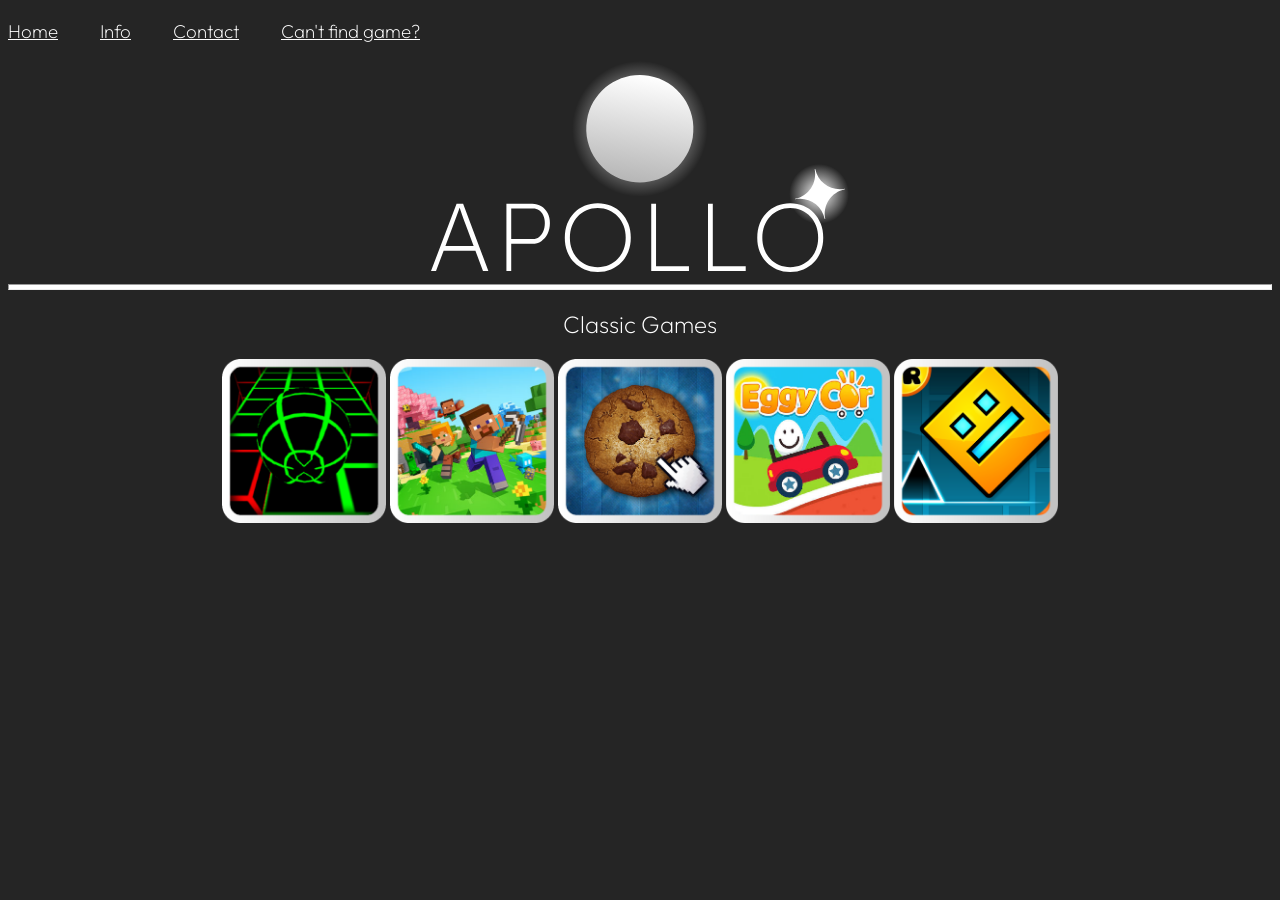
<file: index.html>
<!DOCTYPE html>
<!-- Something not working counter [2] -->
<html>
  <head>
    <link rel="stylesheet" href="/style.css">
    <link rel="icon" href="/img/favicon.png">
    <title>New Tab</title>
  </head>
  <body>
    <h3><a href="/">Home</a>⠀⠀⠀<a href="/info">Info</a>⠀⠀⠀<a href="/contact">Contact</a>⠀⠀⠀<a href="/gamefinder">Can't find game?</a></h3>
    <div style="text-align: center">
      <img src="/img/apollo.svg" width="33%">
      <hr>
      <h2>Classic Games</h2>
      <div id="games-list">
      
      <a href="/games/slope" target="_top"><img id="icon" src="/img/slope.png"></a>  
      
      <a href="/games/minecraft" target="_top"><img id="icon" src="/img/minecraft.png"></a>  
      
      <a href="/games/cookieclicker" target="_top"><img id="icon" src="/img/cookieclicker.png"></a>  
      
      <a href="/games/eggycar" target="_top"><img id="icon" src="/img/eggycar.png"></a>  

      <a href="/games/geometrydash" target="_top"><img id="icon" src="/img/geometrydash.png"></a>  
      
    </div>
  </body>
</html>
</file>
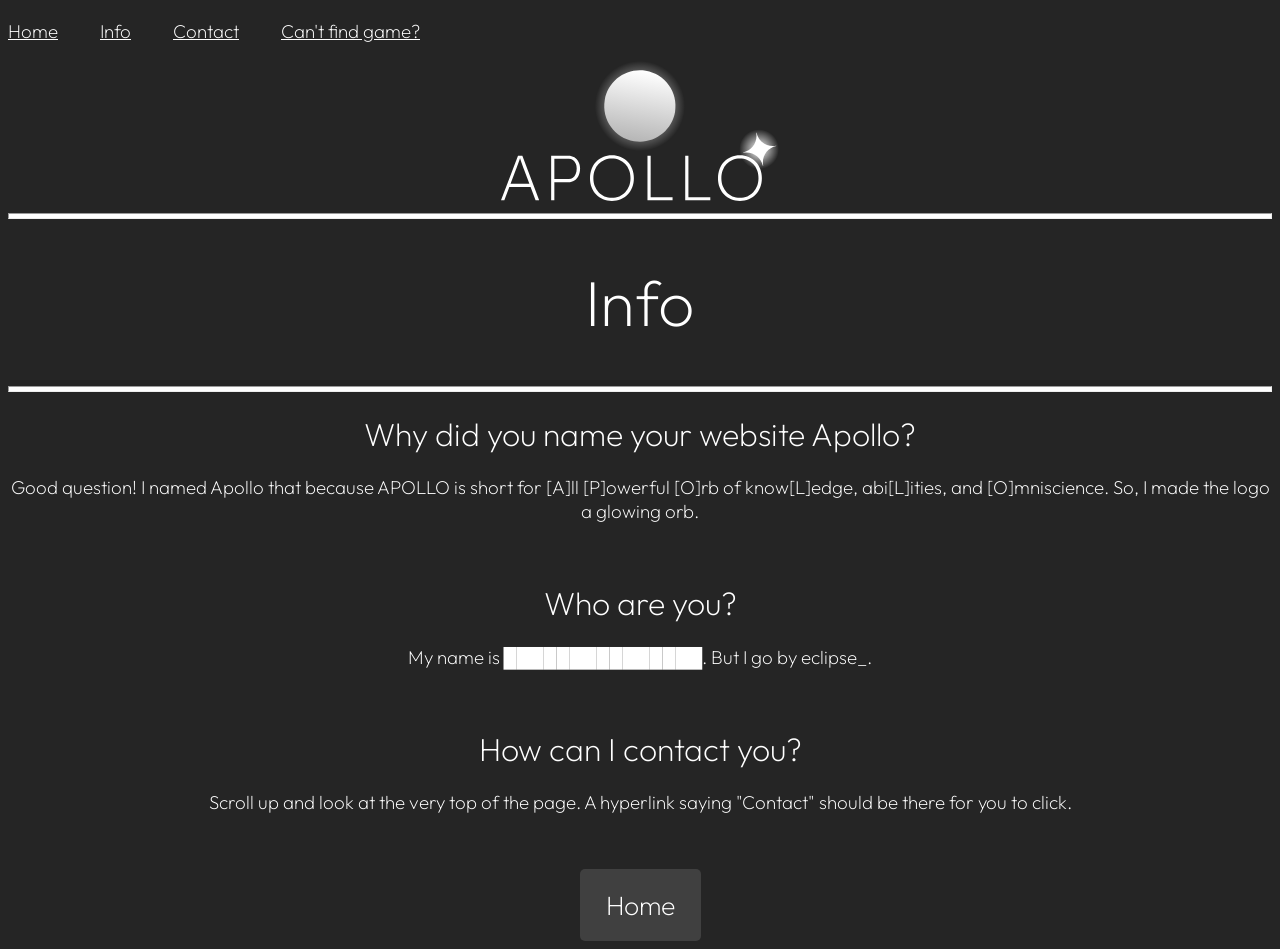
<file: info/index.html>
<!DOCTYPE html>
<html>
  <head>
    <link rel="stylesheet" href="/style.css">
    <link rel="icon" href="/img/favicon.png">
    <title>New Tab</title>
  </head>
  <body>
    <h3><a href="/">Home</a>⠀⠀⠀<a href="/info">Info</a>⠀⠀⠀<a href="/contact">Contact</a>⠀⠀⠀<a href="/gamefinder">Can't find game?</a></h3>
    <div style="text-align: center">
      <img src="/img/apollo.svg" width="22%">
      <hr>
      <font size="6">
        <h1>Info</h1>
      </font>
      <hr>
      <h1>Why did you name your website Apollo?</h1>
      <h3>Good question! I named Apollo that because APOLLO is short for [A]ll [P]owerful [O]rb of know[L]edge, abi[L]ities, and [O]mniscience. So, I made the logo a glowing orb.</h3>
      <p><br></p>
      <h1>Who are you?</h1>
      <h3>My name is ███████████████. But I go by eclipse_.</h3>
      <p><br></p>
      <h1>How can I contact you?</h1>
      <h3>Scroll up and look at the very top of the page. A hyperlink saying "Contact" should be there for you to click.</h3>
      <p><br></p>
      
      
      <a href="/"><button><h1>⠀Home⠀</h1></button></a>
  </body>
</html>
</file>
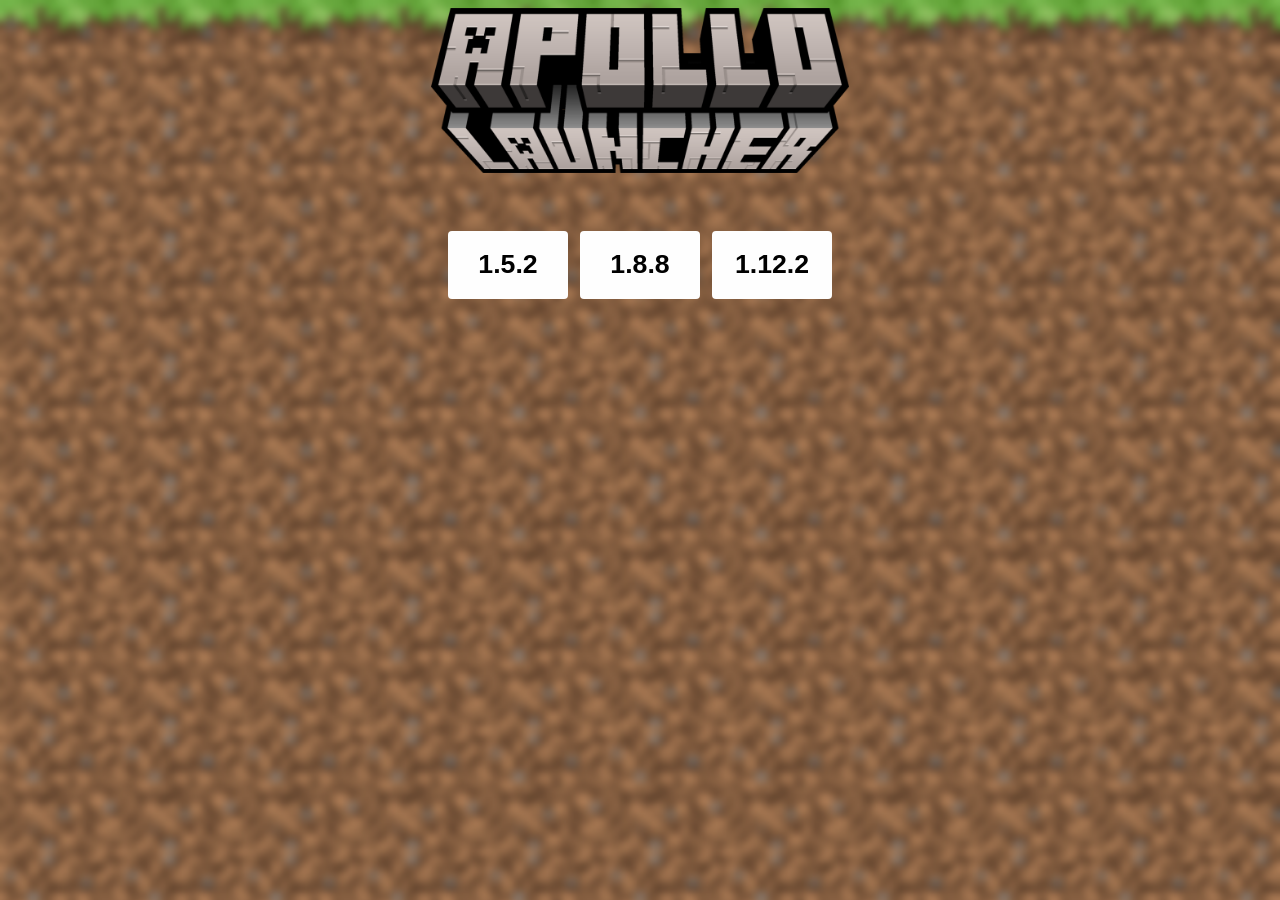
<file: embeds/minecraft/index.html>
<!DOCTYPE html>
<html>
  <head>
    <link rel="stylesheet" href="menu.css">
  </head>
  <body>
    <img src="/img/apollolauncher.png" width="33%">
    <p><br></p>
    <a href="/embeds/minecraft/1.5.2/index.html"><button><h1>1.5.2</h1></button></a> <a href="/embeds/minecraft/1.8.8/index.html"><button><h1>1.8.8</h1></button></a> <a href="/embeds/minecraft/1.12.2/index.html"><button><h1>1.12.2</h1></button></a> 
  </body>
</html>
</file>
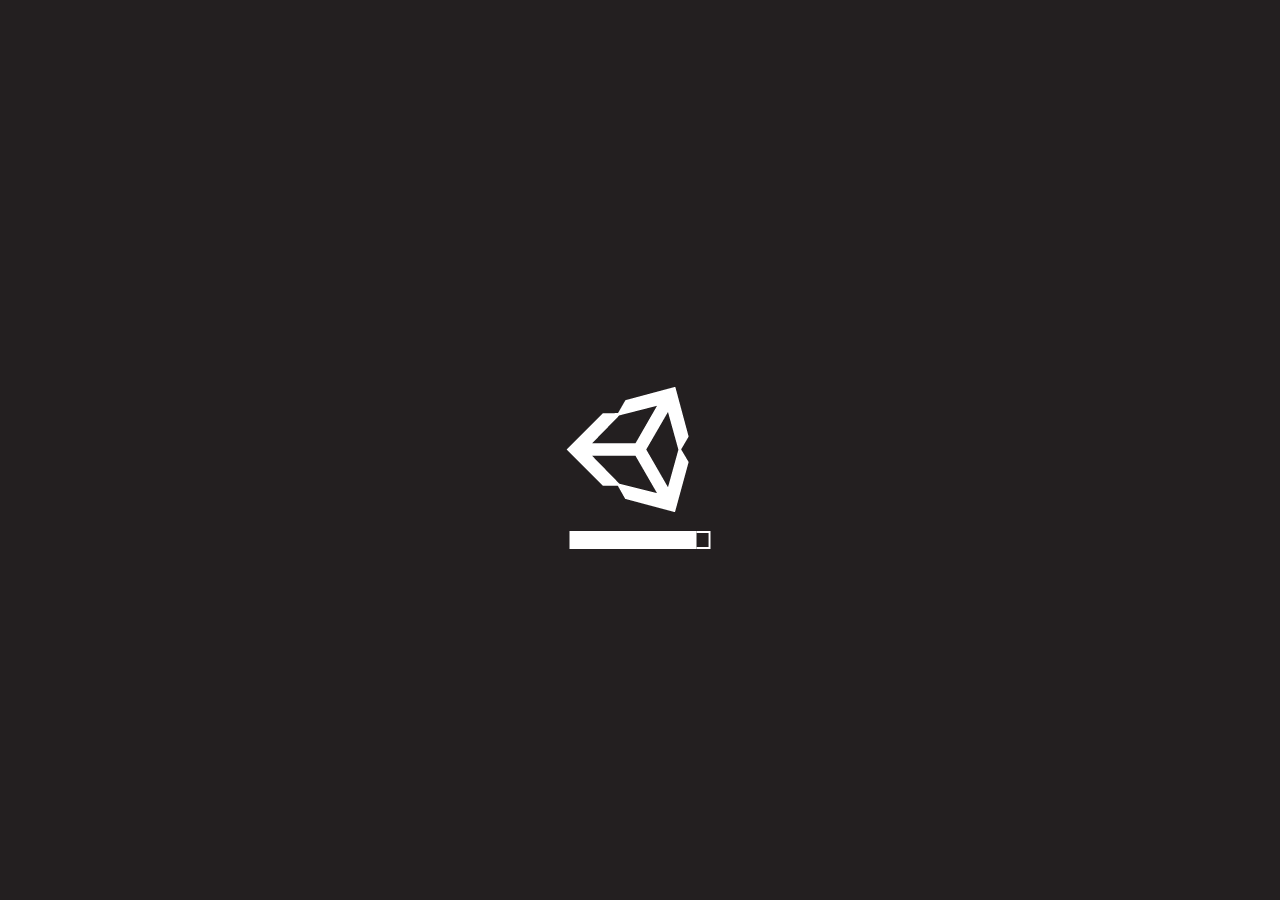
<file: embeds/slope/index.html>
<html>
<head>
    <link rel="stylesheet" href="TemplateData/style.css">
    <script src="TemplateData/UnityProgress.js"></script>
    <script src="TemplateData/unityloader41.js"></script>
    <script>
        var gameInstance = UnityLoader.instantiate("gameContainer", "Build/slope.json", { onProgress: UnityProgress, Module: { onRuntimeInitialized: function() { UnityProgress(gameInstance, "complete") } } });
    </script>
    <script async src="https://pagead2.googlesyndication.com/pagead/js/adsbygoogle.js?client=ca-pub-2541434264715219"
     crossorigin="anonymous"></script>
    <script async src="https://pagead2.googlesyndication.com/pagead/js/adsbygoogle.js?client=ca-pub-2541434264715219"
     crossorigin="anonymous"></script>
    <style>
        .alert {
          padding: 20px;
          background-color: #0096FF;
          color: white;
        }

        .closebtn {
          margin-left: 15px;
          color: white;
          p {text-align: center;}  
          font-weight: bold;
          float: right;
          font-size: 22px;
          line-height: 20px;
          cursor: pointer;
          transition: 0.3s;
        }

        .closebtn:hover {
          color: black;
        }
    </style>
</head>
<body style="margin: 0; overflow: hidden;">
    <div class="webgl-content">
        <div id="gameContainer" style="width: 100%; height: 100%; margin: 0;"></div>
    </div>
    <!-- <a title="GDPR-compliant Web Analytics" href="https://clicky.com/101393847"><img alt="Clicky" src="//static.getclicky.com/media/links/badge.gif" border="0" /></a> -->
    <script async src="//static.getclicky.com/101393847.js"></script>
    <noscript><p><img alt="Clicky" width="1" height="1" src="//in.getclicky.com/101393847ns.gif" /></p></noscript>
</body>
</html>
</file>
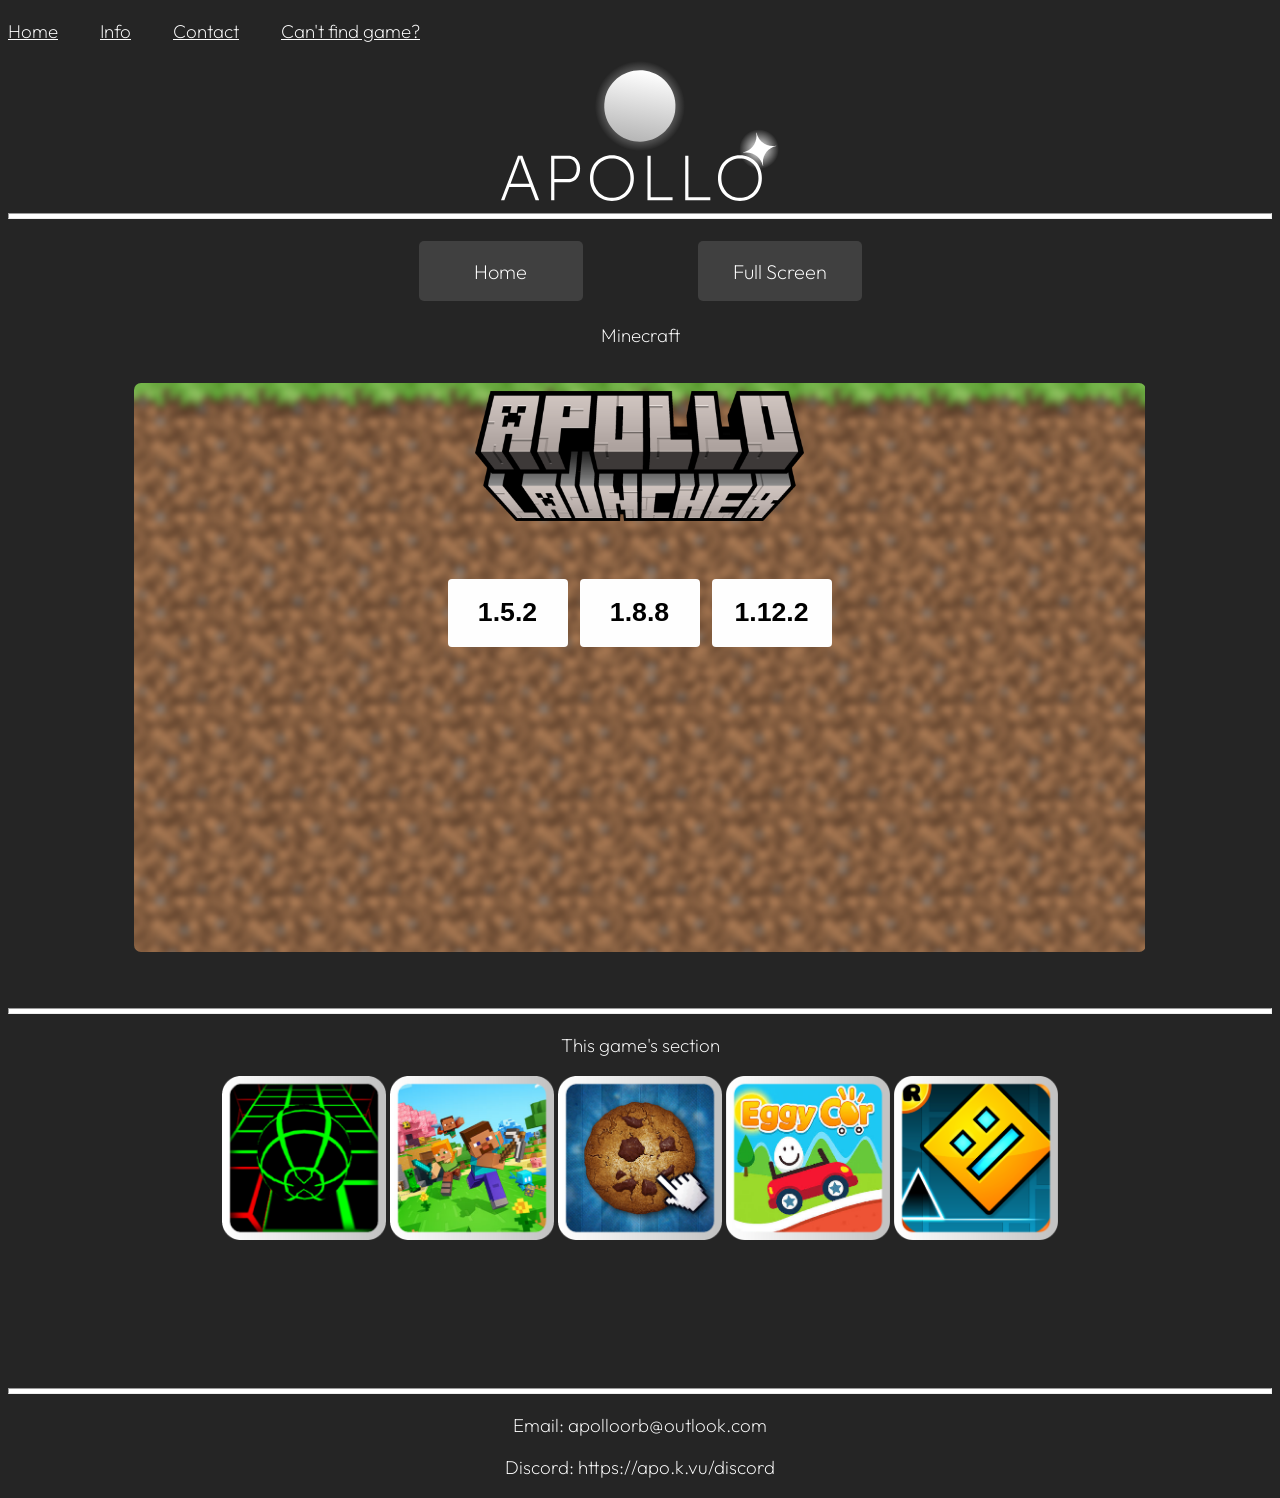
<file: games/minecraft/index.html>
<!DOCTYPE html>
<!-- Something not working counter [2] -->
<html>
  <head>
    <link rel="stylesheet" href="/style.css">
    <link rel="icon" href="/img/favicon.png">
    <title>New Tab</title>
  </head>
  <body>
    <h3><a href="/">Home</a>⠀⠀⠀<a href="/info">Info</a>⠀⠀⠀<a href="/contact">Contact</a>⠀⠀⠀<a href="/gamefinder">Can't find game?</a></h3>
    <div style="text-align: center">
      <img src="/img/apollo.svg" width="22%">
      <hr>
      <h1><a href="/"><button id="certain"><h2>⠀Home⠀</h2></button></a>⠀⠀⠀⠀⠀<a href="/embeds/minecraft/index.html"><button id="certain"><h2>⠀Full Screen⠀</h2></button></a></h1>
      <h3>Minecraft</h3>
      <br>
      <iframe src="/embeds/minecraft/index.html" width="80%" height="569px;" scrolling="no"></iframe>
      <p><br></p>
      <hr>
      <h3>This game's section</h3>
      <div id="games-list">
      
      <a href="/games/slope" target="_top"><img id="icon" src="/img/slope.png"></a>  
      
      <a href="/games/minecraft" target="_top"><img id="icon" src="/img/minecraft.png"></a>  
      
      <a href="/games/cookieclicker" target="_top"><img id="icon" src="/img/cookieclicker.png"></a>  
      
      <a href="/games/eggycar" target="_top"><img id="icon" src="/img/eggycar.png"></a>  

      <a href="/games/geometrydash" target="_top"><img id="icon" src="/img/geometrydash.png"></a>  
      
    </div>
      <h1><br></h1>
      <h1><br></h1>
      <hr>
      <h3>Email: apolloorb@outlook.com</h3>
      <h3>Discord: https://apo.k.vu/discord </h3>
  </body>
</html>
</file>
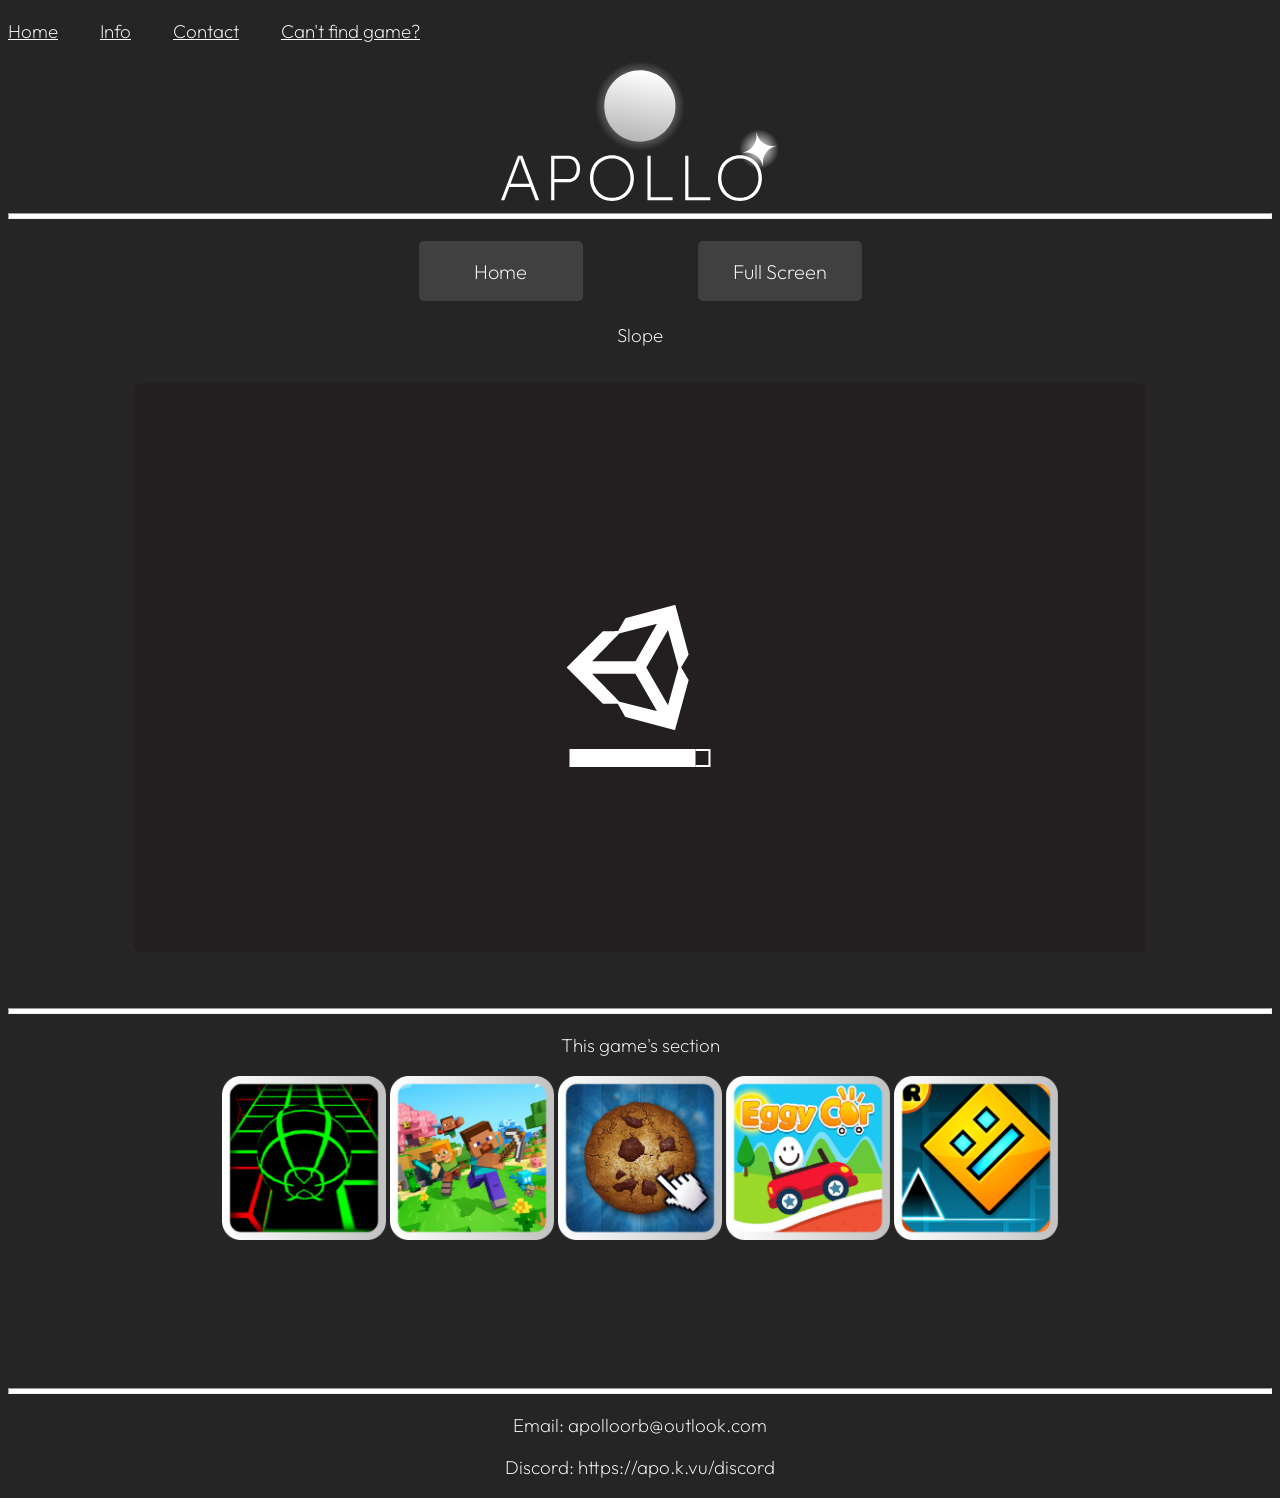
<file: games/slope/index.html>
<!DOCTYPE html>
<!-- Something not working counter [2] -->
<html>
  <head>
    <link rel="stylesheet" href="/style.css">
    <link rel="icon" href="/img/favicon.png">
    <title>New Tab</title>
  </head>
  <body>
    <h3><a href="/">Home</a>⠀⠀⠀<a href="/info">Info</a>⠀⠀⠀<a href="/contact">Contact</a>⠀⠀⠀<a href="/gamefinder">Can't find game?</a></h3>
    <div style="text-align: center">
      <img src="/img/apollo.svg" width="22%">
      <hr>
      <h1><a href="/"><button id="certain"><h2>⠀Home⠀</h2></button></a>⠀⠀⠀⠀⠀<a href="/embeds/minecraft/index.html"><button id="certain"><h2>⠀Full Screen⠀</h2></button></a></h1>
      <h3>Slope</h3>
      <br>
      <iframe src="/embeds/slope/index.html" width="80%" height="569px;" scrolling="no"></iframe>
      <p><br></p>
      <hr>
      <h3>This game's section</h3>
      <div id="games-list">
      
      <a href="/games/slope" target="_top"><img id="icon" src="/img/slope.png"></a>  
      
      <a href="/games/minecraft" target="_top"><img id="icon" src="/img/minecraft.png"></a>  
      
      <a href="/games/cookieclicker" target="_top"><img id="icon" src="/img/cookieclicker.png"></a>  
      
      <a href="/games/eggycar" target="_top"><img id="icon" src="/img/eggycar.png"></a>  

      <a href="/games/geometrydash" target="_top"><img id="icon" src="/img/geometrydash.png"></a>  
      
    </div>
      <h1><br></h1>
      <h1><br></h1>
      <hr>
      <h3>Email: apolloorb@outlook.com</h3>
      <h3>Discord: https://apo.k.vu/discord </h3>
  </body>
</html>
</file>
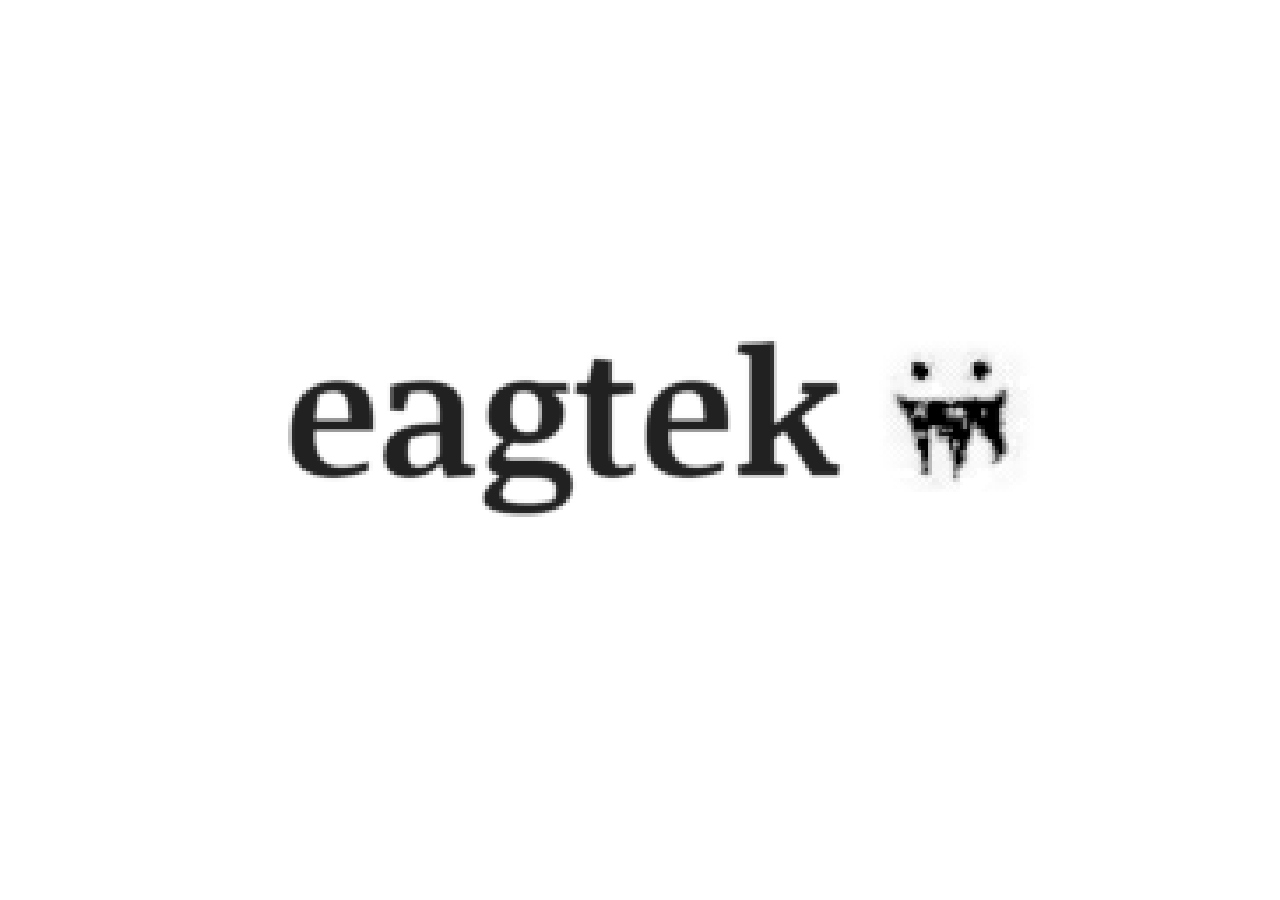
<file: embeds/minecraft/1.12.2/index.html>
<!DOCTYPE html>
<html lang="und" style="width:100%;height:100%;background-color:black;">
	<head>
		<meta charset="UTF-8">
		<meta name="viewport" content="width=device-width, initial-scale=1.0, minimum-scale=1.0, maximum-scale=1.0">
		<meta name="description" content="Eaglercraft 1.12 test directory HTML page">
		<meta name="keywords" content="eaglercraft, eaglercraftx, minecraft, 1.12, 1.12.2">
		<title>Eaglercraft 1.12.2</title>
		<meta property="og:locale" content="en-US">
		<meta property="og:type" content="website">
		<meta property="og:title" content="Eaglercraft 1.12.2">
		<meta property="og:description" content="test directory HTML page">
		<link type="image/png" rel="shortcut icon" href="favicon.png">
		<script type="text/javascript" src="classes.js"></script>
		<script type="text/javascript">
			"use strict";
			window.addEventListener("load", function() {
				if(window.location.href.indexOf("file:") === 0) {
					alert("HTTP please, do not open this file locally, run a local HTTP server and load it via HTTP");
				}else {
					var relayId = Math.floor(Math.random() * 3);
					window.eaglercraftXOpts = {
						demoMode: false,
						container: "game_frame",
						assetsURI: "assets.epk",
						localesURI: "lang/",
						worldsDB: "worlds",
						servers: [
							{ addr: "wss://neosphere.eagler.host", name: "NeoSphereMC" },
							{ addr: "wss://mc.arch.lol", name: "ArchMC" },
							{ addr: "wss://beta.arch.lol", name: "§r §r §r §r §4§lArchMC Beta" }
    						]
					};
					main();
				}
			});
		</script>
	</head>
	<body style="margin:0px;width:100%;height:100%;overflow:hidden;background-color:black;" id="game_frame">
	</body>
</html>
</file>
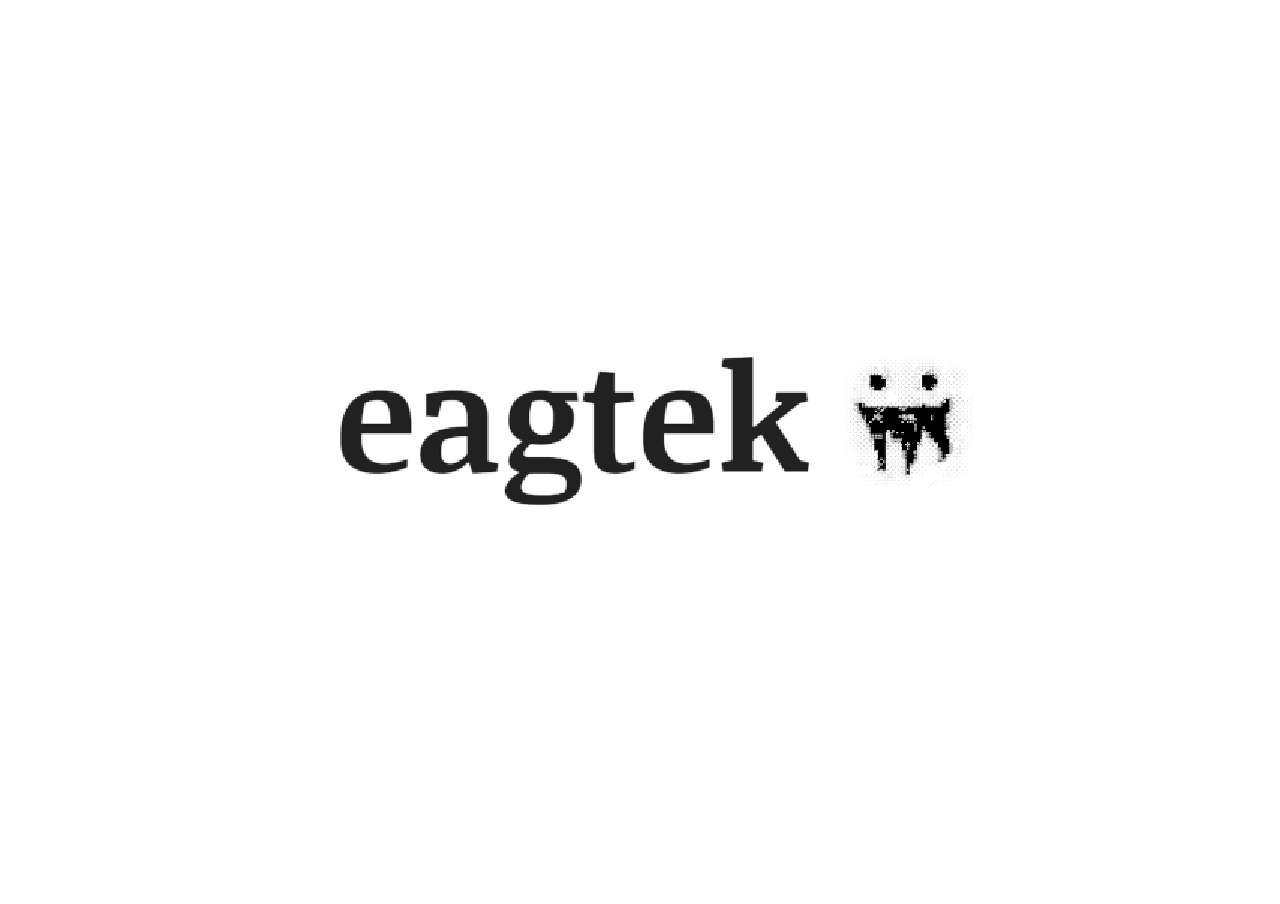
<file: embeds/minecraft/1.5.2/index.html>
<!DOCTYPE html>
<html>
<head>
<title>Eaglercraft 1.5.2</title>
<meta charset="UTF-8" />
<meta name="viewport" content="width=device-width, initial-scale=1.0" />
<meta name="description" content="Eaglercraft is real Minecraft 1.5.2 that you can play in any regular web browser. That includes school chromebooks, it works on all chromebooks. It supports both singleplayer and multiplayer with no extensions." />
<meta name="keywords" content="minecraft, eaglercraft, singleplayer, applet, replit, browser, html5, javascript, chromebook, lax1dude, games, eagler" />
<meta name="author" content="lax1dude" />
<meta property="og:title" content="Eaglercraft" />
<meta property="og:locale" content="en-US" />
<meta property="og:type" content="website" />
<!-- Change this: <meta property="og:image" content="https://media.discordapp.net/attachments/378764518081429506/932053915061587978/thumbnail2.png" /> -->
<meta property="og:description" content="Eaglercraft is real Minecraft 1.5.2 that you can play in any regular web browser. That includes school chromebooks, it works on all chromebooks. It supports both singleplayer and multiplayer with no extensions." />
<!-- Change this: <meta property="og:url" content="https://g.eags.us/eaglercraft/" /> -->
<script type="text/javascript" src="classes.js"></script>
<script type="text/javascript" src="eagswebrtc.js"></script>
<script type="text/javascript">
if(document.location.href.startsWith("file:")) {
alert("You cannot 'open' this file in your browser, the code doesn't work. Upload this folder to your HTTP(s) server and access it via the internet to launch the stable-download game. This is not a bug, please read the documentation");
}else {
window.addEventListener("load", function(){
const relayId = Math.floor(Math.random() * 3);
window.eaglercraftOpts = {
container: "game_frame", assetsURI: "assets.epk", serverWorkerURI: "worker_bootstrap.js", worldsFolder: "MAIN",
servers: [
	{ serverName: "placeholder", serverAddress: "address here", hideAddress: false }
],
relays: [
	{ addr: "wss://relay.deev.is/", name: "lax1dude relay #1", primary: relayId == 0 },
	{ addr: "wss://relay.lax1dude.net/", name: "lax1dude relay #2", primary: relayId == 1 },
	{ addr: "wss://relay.shhnowisnottheti.me/", name: "ayunami relay #1", primary: relayId == 2 }
],
mainMenu: { splashes: [
"Xenon was here :|", "this actually took me forever to make -xenon", "Neon, why are you here?", "Xenon, I'm trapped in the computer again.", "XENON IS THE NAME OF THE PURPLE GUY MADE OUT OF SPHERES",
"MEEEEEEEEEP!", "dude. i have pneumonoultramicroscopicsilicovolcanoconiosis.", "NeoSphere Edition! yea that wont work :(", ":D", "Greetings!", "I'm xenon and 1'm h4v1ng 4 $tr0k3. 01010 010 010 010 010 010000010010 010"
], eaglerLogo: false }};
(function(){
var q = window.location.search;
if(typeof q === 'string' && q.startsWith("?")) {
	q = new URLSearchParams(q);
	var s = q.get("server");
	if(s) window.eaglercraftOpts.joinServer = s;
}
})();
main();
});}
</script>
</head>
<body style="margin:0px;width:100vw;height:100vh;" id="game_frame">
</body>
</html>
</file>
<file: style.css>
/* Something not working counter [1] */
@import url('https://fonts.googleapis.com/css2?family=Outfit:wght@100..900&display=swap');

body {
  background-color: #252525;
}

h1, h2, h3, h4, h5, h6, a, p, button {
  font-family: Outfit;
  color: #FFFFFF;
  font-weight: 200;
}

hr {
  color: #FFFFFF;
  background-color: #FFFFFF;
  height: 4px;
}

#icon {
  width: 164px;
}

#certain {
  width: 164px;
}

iframe {
  border-radius: 7px;
  border: none;
}

button {
  border-radius: 5px;
  border: none;
  background-color: #404040;
}
</file>
<file: embeds/minecraft/menu.css>
@import url('https://fonts.googleapis.com/css2?family=Micro+5&display=swap');

body {
  background-image: url('/img/blurredbg.png');
  background-repeat: no-repeat;
  background-attachment: fixed;
  background-size: cover;
  text-align: center;
}

button {
  border-radius: 4px;
  border: none;
  background-color: #FEFEFE;
  color: #000000;
  font-family: Micro 5;
  width: 120px;
  margin: 4px;
}
</file>
<file: embeds/slope/TemplateData/style.css>
.webgl-content * {border: 0; margin: 0; padding: 0}


.webgl-content .logo, .progress {position: absolute; left: 50%; top: 50%; -webkit-transform: translate(-50%, -50%); transform: translate(-50%, -50%);}
.webgl-content .logo {background: url('progressLogo.Light.png') no-repeat center / contain; width: 154px; height: 130px;}
.webgl-content .progress {height: 18px; width: 141px; margin-top: 90px;}
.webgl-content .progress .empty {background: url('progressEmpty.Light.png') no-repeat right / cover; float: right; width: 100%; height: 100%; display: inline-block;}
.webgl-content .progress .full {background: url('progressFull.Light.png') no-repeat left / cover; float: left; width: 0%; height: 100%; display: inline-block;}

.webgl-content .logo.Dark {background-image: url('progressLogo.Dark.png');}
.webgl-content .progress.Dark .empty {background-image: url('progressEmpty.Dark.png');}
.webgl-content .progress.Dark .full {background-image: url('progressFull.Dark.png');}

.webgl-content .footer {margin-top: 5px; height: 38px; line-height: 38px; font-family: Helvetica, Verdana, Arial, sans-serif; font-size: 18px;} 
.webgl-content .footer .webgl-logo, .title, .fullscreen {height: 100%; display: inline-block; background: transparent center no-repeat;} 
.webgl-content .footer .webgl-logo {background-image: url('webgl-logo.png'); width: 204px; float: left;}
.webgl-content .footer .title {margin-right: 10px; float: right;}
.webgl-content .footer .fullscreen {background-image: url('fullscreen.png'); width: 38px; float: right;}
</file>
